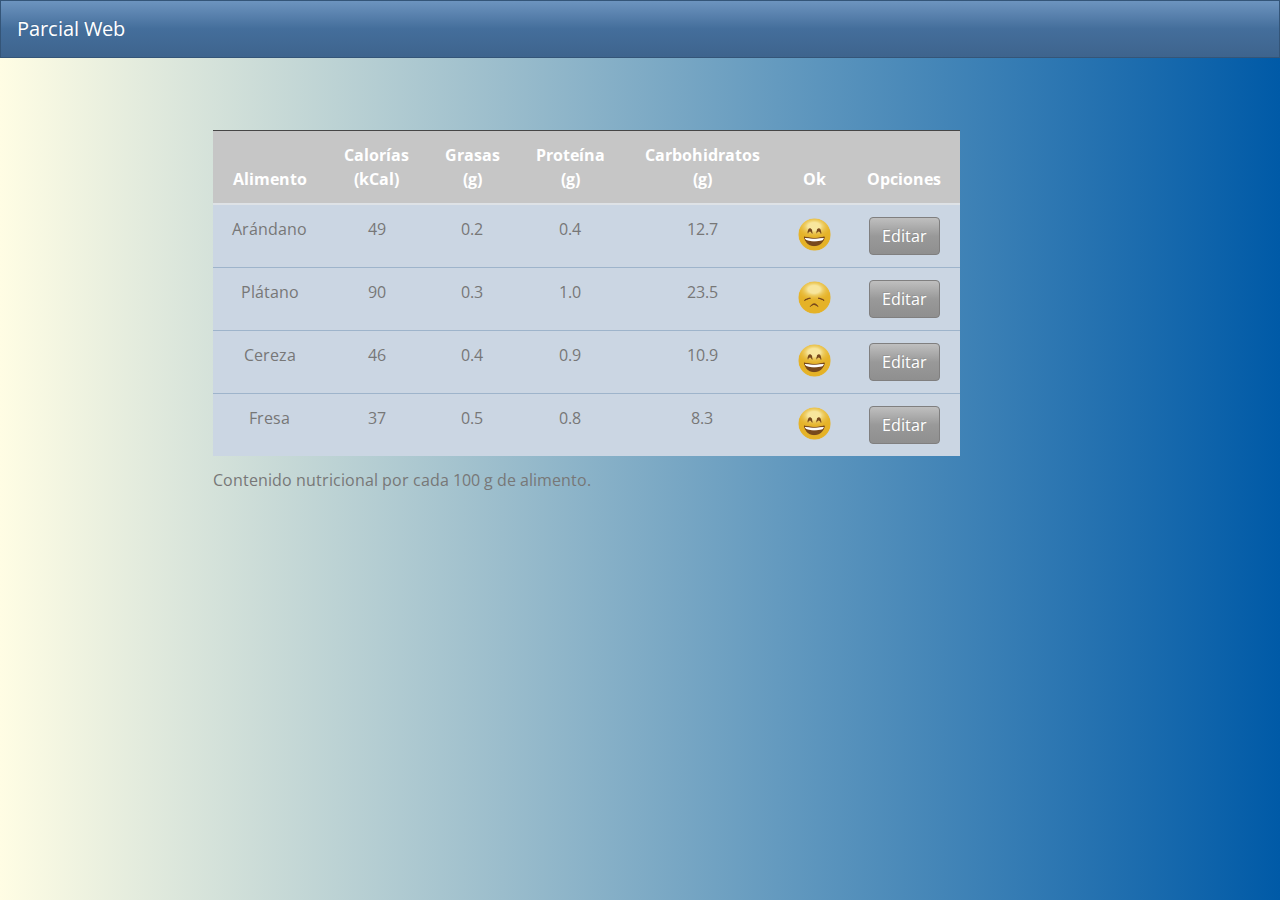
<file: index.html>
<!DOCTYPE html>
<html lang="en">

<head>
    <meta charset="UTF-8">
    <meta name="viewport" content="width=device-width, initial-scale=1.0">
    <link rel="stylesheet" type="text/css" href="bootstrap.min.css">
    <link rel="stylesheet" href="estilos.css">
    <title>Frutas</title>
</head>

<body>
    <nav class="navbar navbar-expand-lg navbar-dark bg-primary">
        <a class="navbar-brand" href="#" >Parcial Web</a>
      </nav>
      <br>
      <br>
      <br>
    <table style="text-align: center;" class="table table-hover col-md-7 offset-md-2">
        <thead>
            <tr class="table-dark">
                <th>Alimento</th>
                <th>Calorías<br>(kCal)</th>
                <th>Grasas <br> (g)</th>
                <th>Proteína <br> (g)</th>
                <th>Carbohidratos <br> (g)</th>
                <th>Ok</th>
                <th>Opciones</th>
            </tr>
        </thead>
        <tbody >
            <tr class="table-primary" >
                <td>Arándano</td>
                <td>49</td>
                <td>0.2</td>
                <td>0.4</td>
                <td>12.7</td>
                <td><img src="Feliz.png" width="35"></td>
                <td><button class="btn btn-secondary" onclick="transformarEnEditable(this)">Editar</button></td>
            </tr>
            <tr class="table-primary">
                <td>Plátano</td>
                <td>90</td>
                <td>0.3</td>
                <td>1.0</td>
                <td>23.5</td>
                <td><img src="Triste.png" width="35"></td>
                <td><button class="btn btn-secondary" onclick="transformarEnEditable(this)">Editar</button></td>
            </tr>
            <tr class="table-primary">
                <td>Cereza</td>
                <td>46</td>
                <td>0.4</td>
                <td>0.9</td>
                <td>10.9</td>
                <td><img src="Feliz.png" width="35"></td>
                <td><button class="btn btn-secondary" onclick="transformarEnEditable(this)">Editar</button></td>
            </tr>
            <tr class="table-primary">
                <td>Fresa</td>
                <td>37</td>
                <td>0.5</td>
                <td>0.8</td>
                <td>8.3</td>
                <td><img src="Feliz.png" width="35"></td>
                <td><button class="btn btn-secondary" onclick="transformarEnEditable(this)">Editar</button></td>
            </tr>
        </tbody>
        <caption>Contenido nutricional por cada 100 g de alimento.</caption>
    </table>
    <div id="contenedorForm">

    </div class="offset-md-3">

    <script src="https://code.jquery.com/jquery-3.5.1.slim.min.js"
        integrity="sha384-DfXdz2htPH0lsSSs5nCTpuj/zy4C+OGpamoFVy38MVBnE+IbbVYUew+OrCXaRkfj"
        crossorigin="anonymous"></script>
    <script type="text/javascript" src="functions.js"></script>
</body>

</html>
</file>
<file: estilos.css>
.contenedor img {
    float: left;
    margin-right: 50px;
}

.contenedor h4 {
    text-align: center;
}

body {
    background: #005AA7;
    /* fallback for old browsers */
    background: -webkit-linear-gradient(to right, #FFFDE4, #005AA7);
    /* Chrome 10-25, Safari 5.1-6 */
    background: linear-gradient(to right, #FFFDE4, #005AA7);
    /* W3C, IE 10+/ Edge, Firefox 16+, Chrome 26+, Opera 12+, Safari 7+ */
}
</file>
